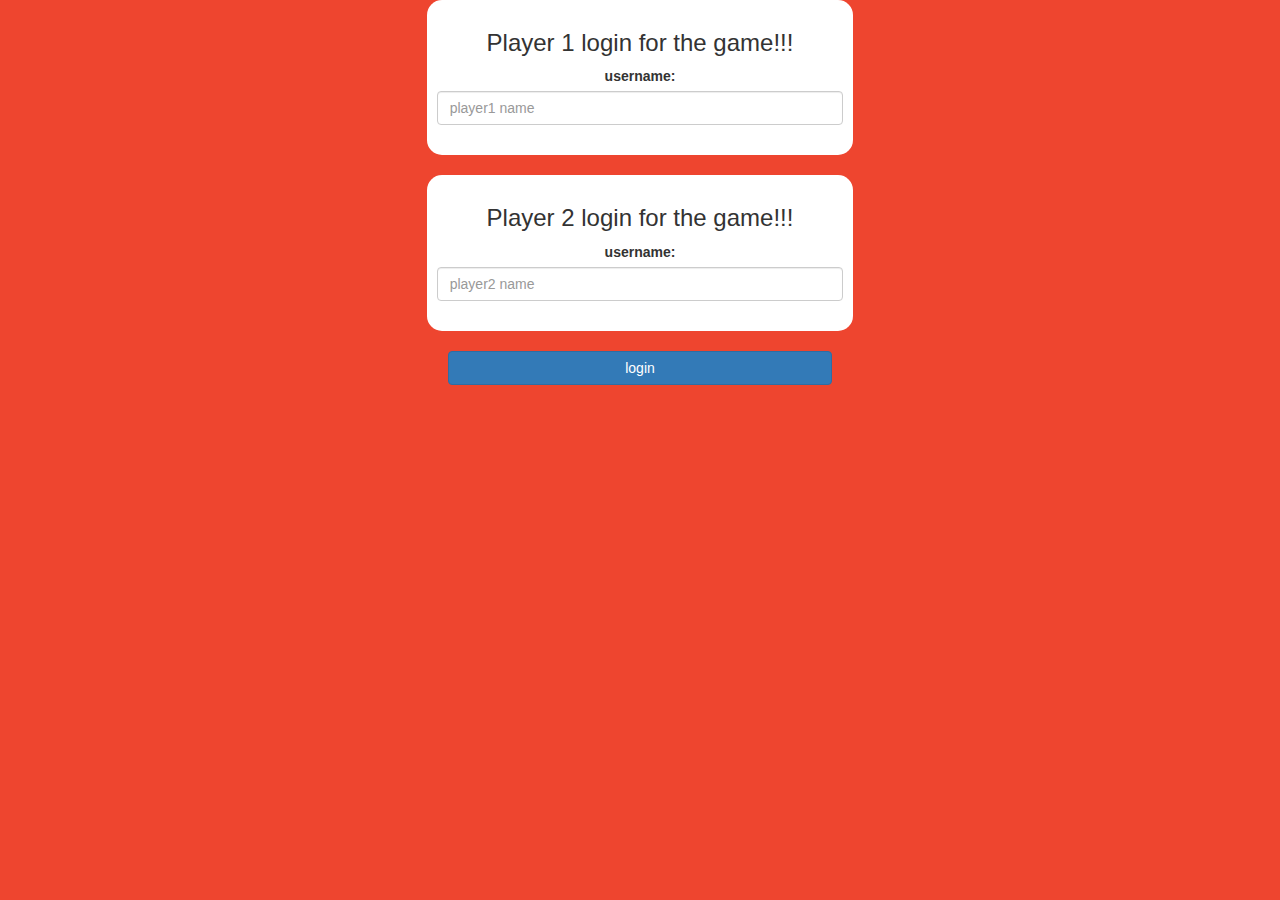
<file: index.html>
<!DOCTYPE html>
<html>
<head>
	<title>Guess The Word</title>

<meta name="viewport" content="width=device-width, initial-scale=1">
<link rel="stylesheet" href="https://maxcdn.bootstrapcdn.com/bootstrap/3.4.0/css/bootstrap.min.css">
<script src="https://ajax.googleapis.com/ajax/libs/jquery/3.4.1/jquery.min.js"></script>
<script src="https://maxcdn.bootstrapcdn.com/bootstrap/3.4.0/js/bootstrap.min.js"></script>

<link rel="stylesheet" type="text/css" href="game.css">

<script src="game_login.js"></script>
</head>
<body>
	<center>
		<div class="col-lg-4 col-sm-8 col-xs-11 login_div1">
			<h3>Player 1 login for the game!!!</h3>
			<label>username:</label>
			<input type="text" id="player1_name_input" class="form-control" placeholder="player1 name">
			<br>
		</div>
		<br>
		<div class="col-lg-4 col-sm-8 col-xs-11 login_div2">
			<h3>Player 2 login for the game!!!</h3>
			<label>username:</label>
			<input type="text" id="player2_name_input" class="form-control" placeholder="player2 name">
			<br>
		</div>
		<br>
		<button class="btn btn-primary" onclick="addUser()" style="width: 30%;">login</button>
	</center>
</body>
</html>
</file>
<file: game.css>
body
{
	background: rgb(238, 69, 47);
}

	.login_div1 , .login_div2
	{
		background: white;
		padding: 10px;
		float: none;
		border-radius: 15px;
	}


#player1_name , #player2_name
{
	display: inline-block;
	margin-left: 20px;
}
#word
{
	width: 60%;
}
#word_display
{
	letter-spacing: 5px;
}
#output
{
background: white;
border-radius: 10px;
border-top: 10px solid #AA4465;
padding: 10px;
float: none;
text-align: left;
}
</file>
